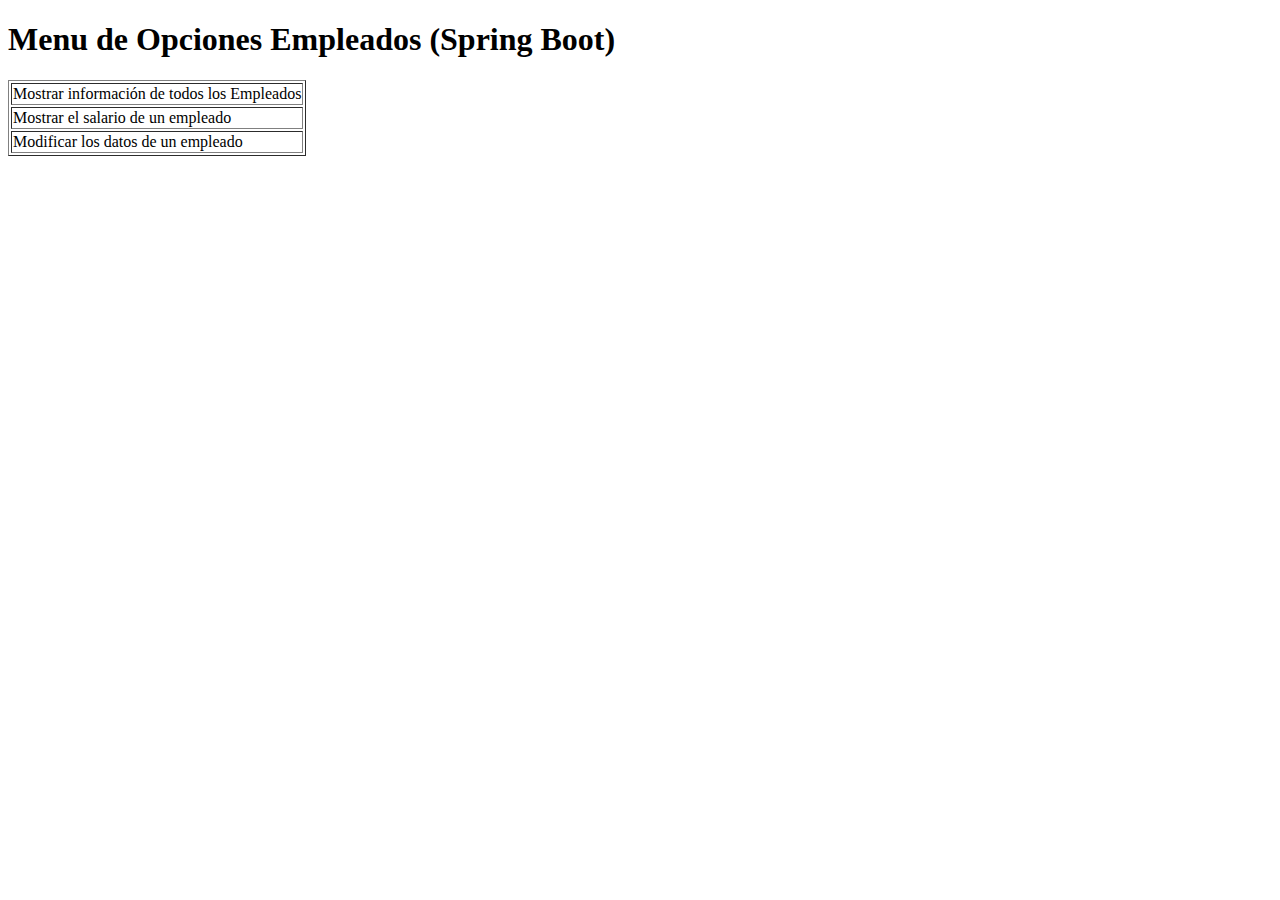
<file: Empresa-Springboot/target/classes/templates/index.html>
<!DOCTYPE html>
<html xmlns:th="http://www.thymeleaf.org">
<head>
<meta charset="UTF-8">
<title>Menú de Opciones</title>
<link rel="stylesheet" th:href="@{/css/style.css}">
</head>
<body>
  <h1>Menu de Opciones Empleados (Spring Boot)</h1>
  <table border="1">
  <tr>
    <td><a th:href="@{/listar}"> Mostrar información de todos los Empleados</a></td>
  </tr>
  <tr>
    <td><a th:href="@{/buscar-sueldo}"> Mostrar el salario de un empleado</a></td>
  </tr>
  <tr>
    <td><a th:href="@{/editar-empleado}"> Modificar los datos de un empleado</a></td>
  </tr>
</table>
</body>
</html>
</file>
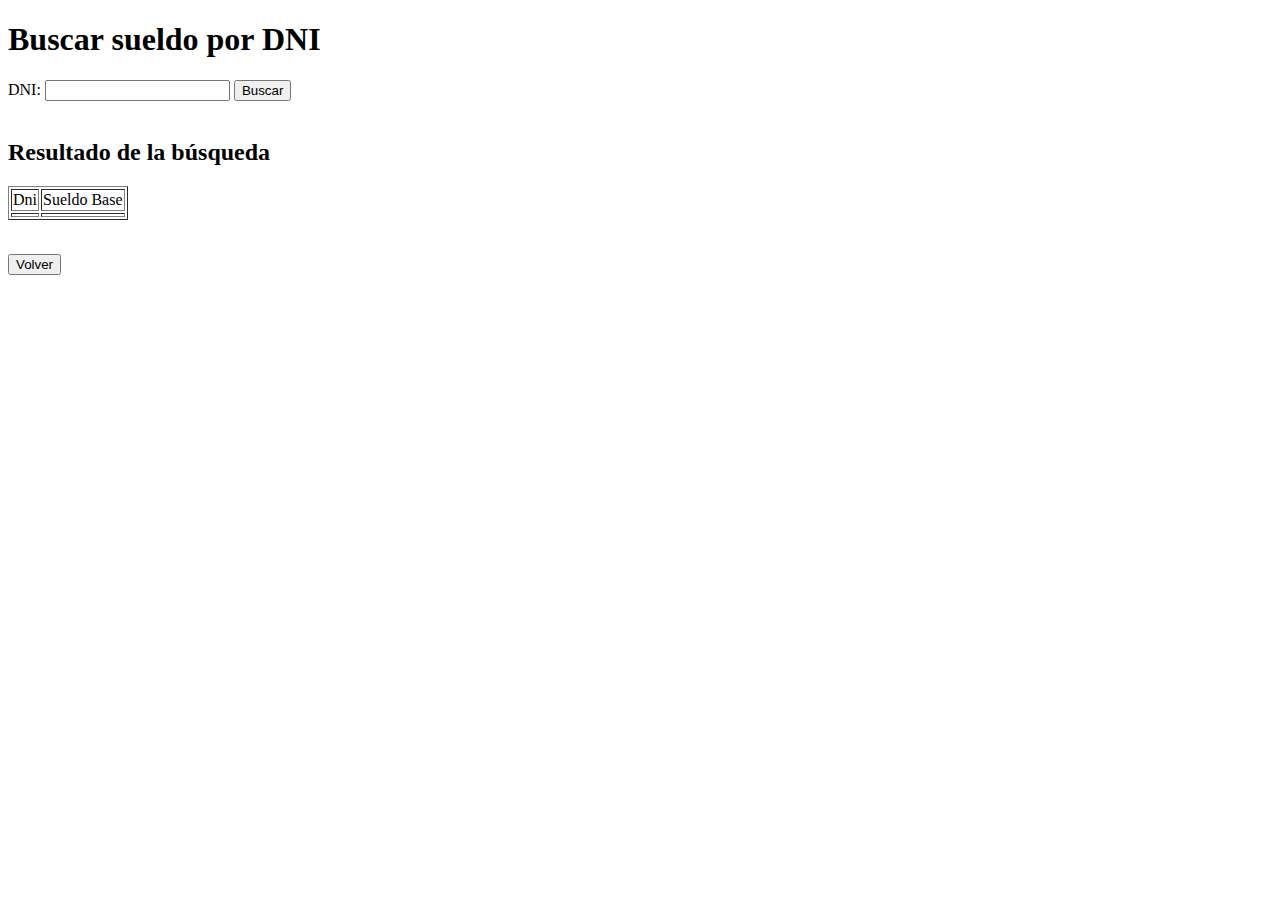
<file: Empresa-Springboot/target/classes/templates/buscar-sueldo.html>
<!DOCTYPE html>
<html xmlns:th="http://www.thymeleaf.org">
<head>
    <meta charset="UTF-8">
    <title>Buscar empleado</title>
	<link rel="stylesheet" th:href="@{/css/style.css}">
</head>
<body>
    <h1>Buscar sueldo por DNI</h1>

    <form th:action="@{/calcular-sueldo-dni}" method="get">
        <label for="dni">DNI:</label>
        <input type="text" id="dni" name="dni" required>
        <input type="submit" value="Buscar">
    </form>

    <br/>

    <div th:if="${empleado != null}">
        <h2>Resultado de la búsqueda</h2>
        <table border="1">
            <tr>
                <td>Dni</td>
                <td>Sueldo Base</td>
            </tr>
            <tr>
                <td th:text="${empleado.dni}"></td>
                <td th:text="${sueldoBase}"></td>
            </tr>
        </table>
    </div>
    
    <p th:if="${mensaje}" th:text="${mensaje}" style="color: red;"></p>

    <br/>
    <button type="button" onclick="window.location.href='/'">Volver</button>
</body>
</html>
</file>
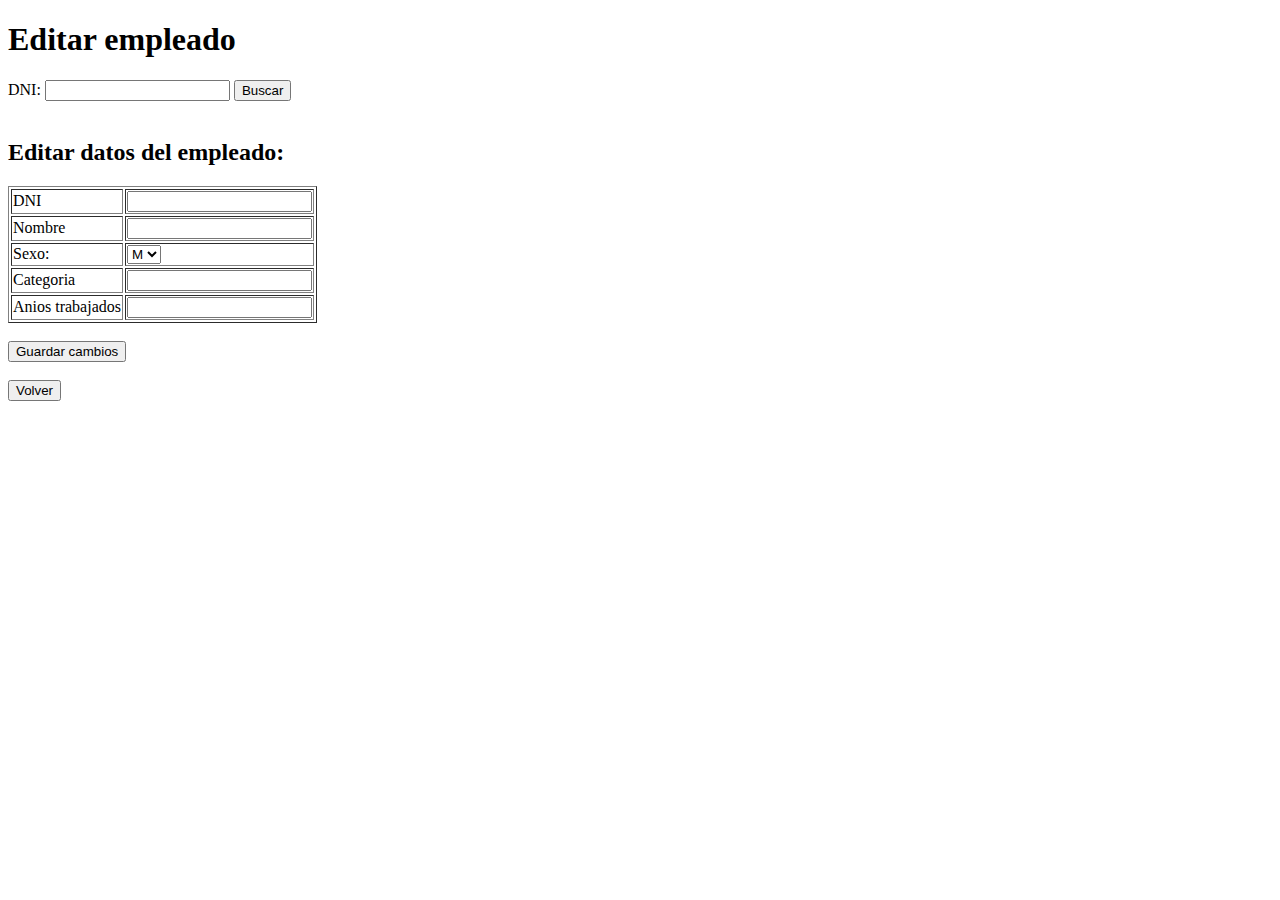
<file: Empresa-Springboot/target/classes/templates/editar.html>
<!DOCTYPE html>
<html xmlns:th="http://www.thymeleaf.org">
<head>
    <meta charset="UTF-8">
    <title>Editar empleado</title>
	<link rel="stylesheet" th:href="@{/css/style.css}">
</head>
<body>
    <h1>Editar empleado</h1>

    <form th:action="@{/editar-empleado}" method="get">
        <label for="dni">DNI:</label>
        <input type="text" id="dni" name="dni" required>
        <input type="submit" value="Buscar">
    </form>

    <br/>

    <p th:if="${mensaje}" th:text="${mensaje}" style="color: red;"></p>

    <div th:if="${empleado.dni != null and empleado.dni != ''}">
        
        <h2>Editar datos del empleado: <span th:text="${empleado.dni}"></span></h2>
        
        <form th:action="@{/guardar}" method="post">
            
            <table border="1">
                <tr>
                    <td>DNI</td>
                    <td><input type="text" th:value="${empleado.dni}" readonly></td>
                    <input type="hidden" name="dni" th:value="${empleado.dni}">
                </tr>
                <tr>
                    <td>Nombre</td>
                    <td><input type="text" name="nombre" th:value="${empleado.nombre}" required></td>
                </tr>
                <tr>
                    <td>Sexo:</td>
                    <td>
                        <select name="sexo">
                            <option value="M" th:selected="${empleado.sexo == 'M'}">M</option>
                            <option value="F" th:selected="${empleado.sexo == 'F'}">F</option>
                        </select>
                    </td>
                </tr>
                <tr>
                    <td>Categoria</td>
                    <td><input type="number" name="categoria" th:value="${empleado.categoria}" required></td>
                </tr>
                <tr>
                    <td>Anios trabajados</td>
                    <td><input type="number" name="anios" th:value="${empleado.anios}" required></td>
                </tr>
            </table>
            
            <br>
            <input type="submit" value="Guardar cambios">
        </form>
    </div>

    <br/>
    <button type="button" onclick="window.location.href='/'">Volver</button>
</body>
</html>
</file>
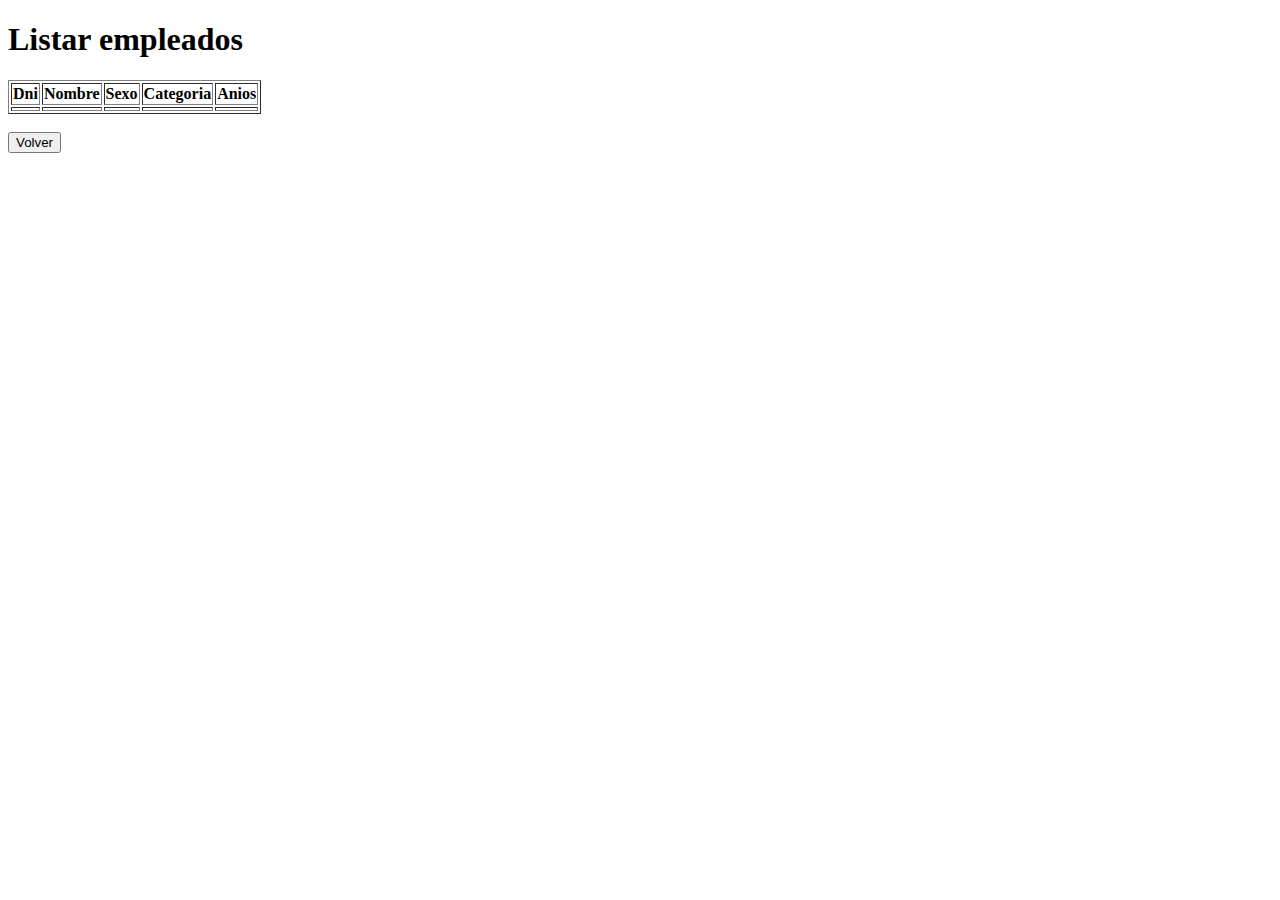
<file: Empresa-Springboot/target/classes/templates/listar.html>
<!DOCTYPE html>
<html xmlns:th="http://www.thymeleaf.org">
<head>
<meta charset="UTF-8">
<title>Listar empleados</title>
<link rel="stylesheet" th:href="@{/css/style.css}">
</head>
<body>
    <h1>Listar empleados</h1>
    <table border="1">
        <thead>
            <tr>
                <th>Dni</th>
                <th>Nombre</th>
                <th>Sexo</th>
                <th>Categoria</th>
                <th>Anios</th>
                </tr>
        </thead>
        <tbody>
            <tr th:each="empleado : ${lista}">
                <td th:text="${empleado.dni}"></td>
                <td th:text="${empleado.nombre}"></td>
                <td th:text="${empleado.sexo}"></td>
                <td th:text="${empleado.categoria}"></td>
                <td th:text="${empleado.anios}"></td>
            </tr>
        </tbody>
    </table>
    <br/>
    <button type="button" onclick="window.location.href='/'">Volver</button>
</body>
</html>
</file>
